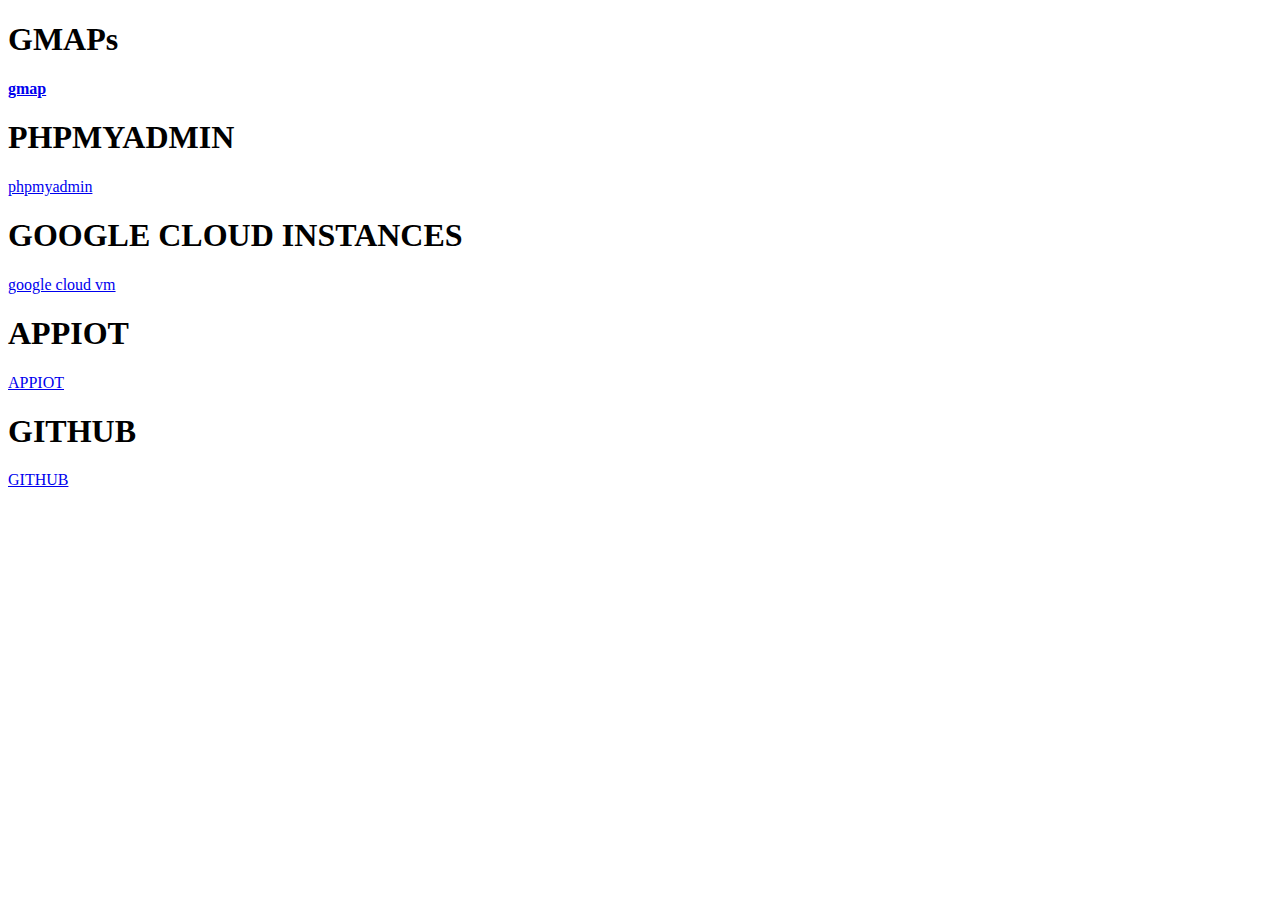
<file: html/index.html>
<!DOCTYPE HTML PUBLIC "-//W3C//DTD HTML 4.0//EN"
   "http://www.w3.org/TR/REC-html40/strict.dtd">
<HTML>
  <HEAD>
    <TITLE>Garage links</TITLE>
  </HEAD>
  <BODY>
    <H1>GMAPs</H1>
    <P><b><A HREF="http://35.187.178.108/gmaps.php" NAME="heatmap">gmap</A></b>
 <H1>PHPMYADMIN</H1>
    <P><A HREF="http://35.187.178.108/phpmyadmin" NAME="heatmap">phpmyadmin</A>
<H1>GOOGLE CLOUD INSTANCES</H1>
    <P><A HREF="https://console.cloud.google.com/compute/instances?project=afg-autisme-ericsson&hl=fr" NAME="GCLOUDVM">google cloud vm</A>
<H1>APPIOT</H1>
	<P><A HREF="https://iotabusinesslab.sensbysigma.com/#/dashboard" >APPIOT</A>
<H1>GITHUB</H1>
  <p><A HREF="https://github.com/david-garage/garage_ericsson" >GITHUB</A>
 </BODY>
</HTML>
</file>
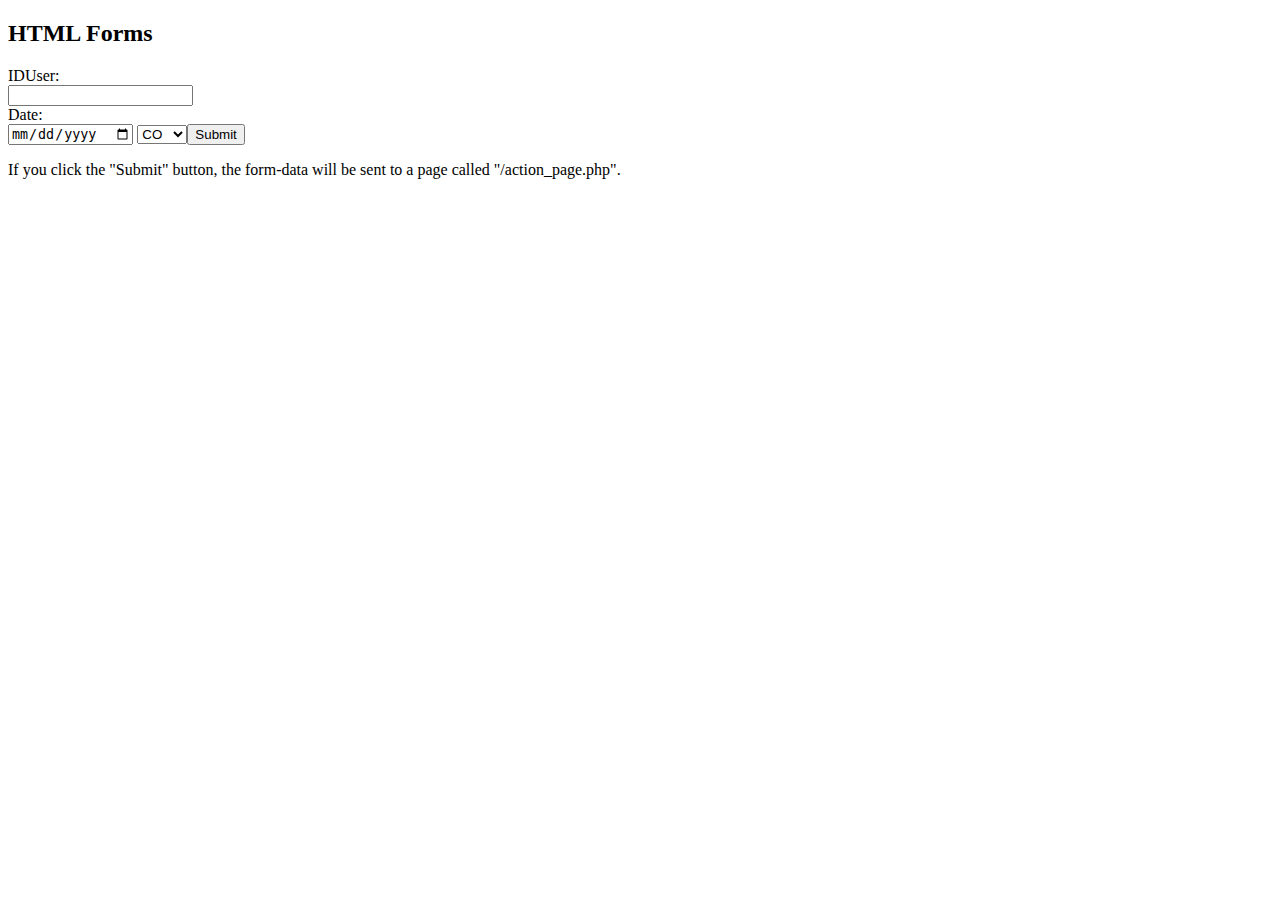
<file: html/accueil.html>
<!DOCTYPE html>
<html>
<body>

<h2>HTML Forms</h2>

<form action="C:/Users/ezdefda/Documents/GitHub/garage_ericsson/html/planelatlong.php">
  IDUser:<br>
  <input type="text" name="IDUser" value="">
  <br>
  Date:<br>
  <input type="date" name="date">
  <select name="Gaz">
  <option value="CO">CO</option>
  <option value="CO2">CO2</option>
  <option value="NO2">NO2</option>
  <option value="AP">AP</option>
  <input type="submit" value="Submit">
</form>

<p>If you click the "Submit" button, the form-data will be sent to a page called "/action_page.php".</p>

</body>
</html>
</file>
